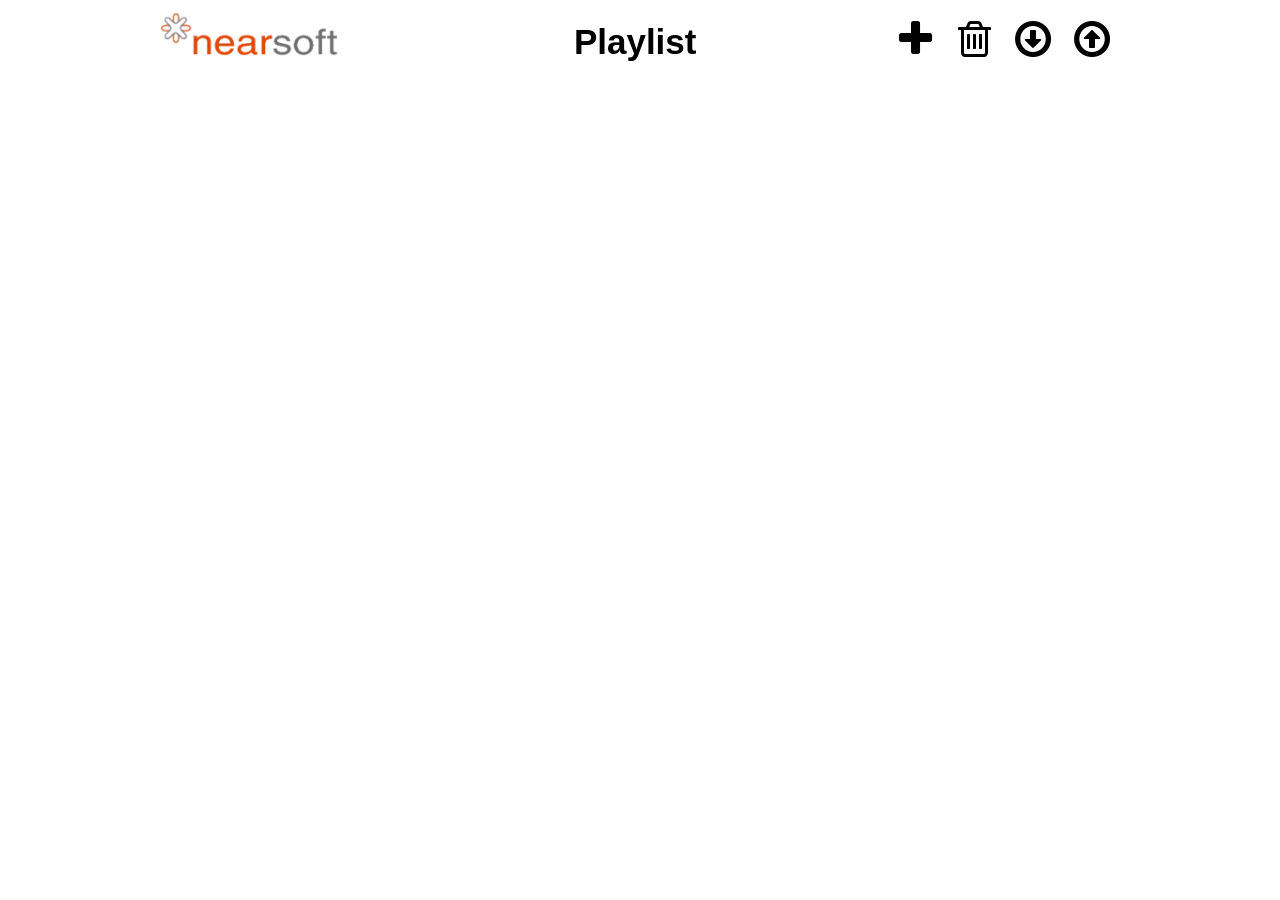
<file: index.html>
<!DOCTYPE html>
<html>
    <head>
        <title >TEST</title>
        <meta charset="utf-8">
        <meta name="google" content="notranslate" />
        <meta http-equiv="Content-Language" content="en_US" />
        <meta http-equiv="Content-Type" content="text/html; charset=utf-8" />
        <meta http-equiv="X-UA-Compatible" content="IE=edge,chrome=1">
        <meta name="viewport" content="width=device-width, user-scalable=no">
        <!-- Test -->
        <!--
        <link rel="stylesheet" href="//code.jquery.com/qunit/qunit-1.15.0.css">
        <script src="//code.jquery.com/qunit/qunit-1.15.0.js"></script>
        -->
        <!-- -->
        <!-- Css Vendors-->
        <link rel="stylesheet" type="text/css" href="vendors/fontello/css/fontello.css" />
        <!-- -->
        <link rel="stylesheet" type="text/css" href="app/css/main.css" />
    </head>
    <body>
        <div id="main">
            <div id="header">
                <div class="logo">
                    <img src="app/images/logo.png" class="logo-img">
                </div>
                <div class="title">
                    <h1>Playlist</h1>
                </div>
                <div class="action-icons">
                    <div class="ico icon-up-circled2"></div>
                    <div class="ico icon-down-circled2"></div>
                    <div class="ico icon-trash"></div>
                    <div class="ico icon-plus"></div>
                </div>
                <div class="clear"></div>
            </div>
            <div id="list-container"></div>
            <div id="new-item"></div>
        </div>
        <!-- JavaScript Vendors-->
        <script src="vendors/jquery/jquery-2.1.1.js"></script>
        <script src="vendors/jpload/jpload.js"></script>
        <!-- -->
        <script src="app/js/models/todoModel.js"></script>
        <script src="app/js/controllers/todoController.js"></script>
        <script src="app/js/behavior.js"></script>

        <!-- Test Files -->
        <!--
        <script src="test/addElement.js"></script>
        <script src="test/deleteElement.js"></script>
        <script src="test/deleteSelectedElement.js"></script>
        <script src="test/downSelectedElement.js"></script>
        <script src="test/editElement.js"></script>
        <script src="test/loadPlaylist.js"></script>
        <script src="test/upSelectedElement.js"></script>
        -->
    </body>
    <!-- <div id="qunit"></div> -->
</html>
</file>
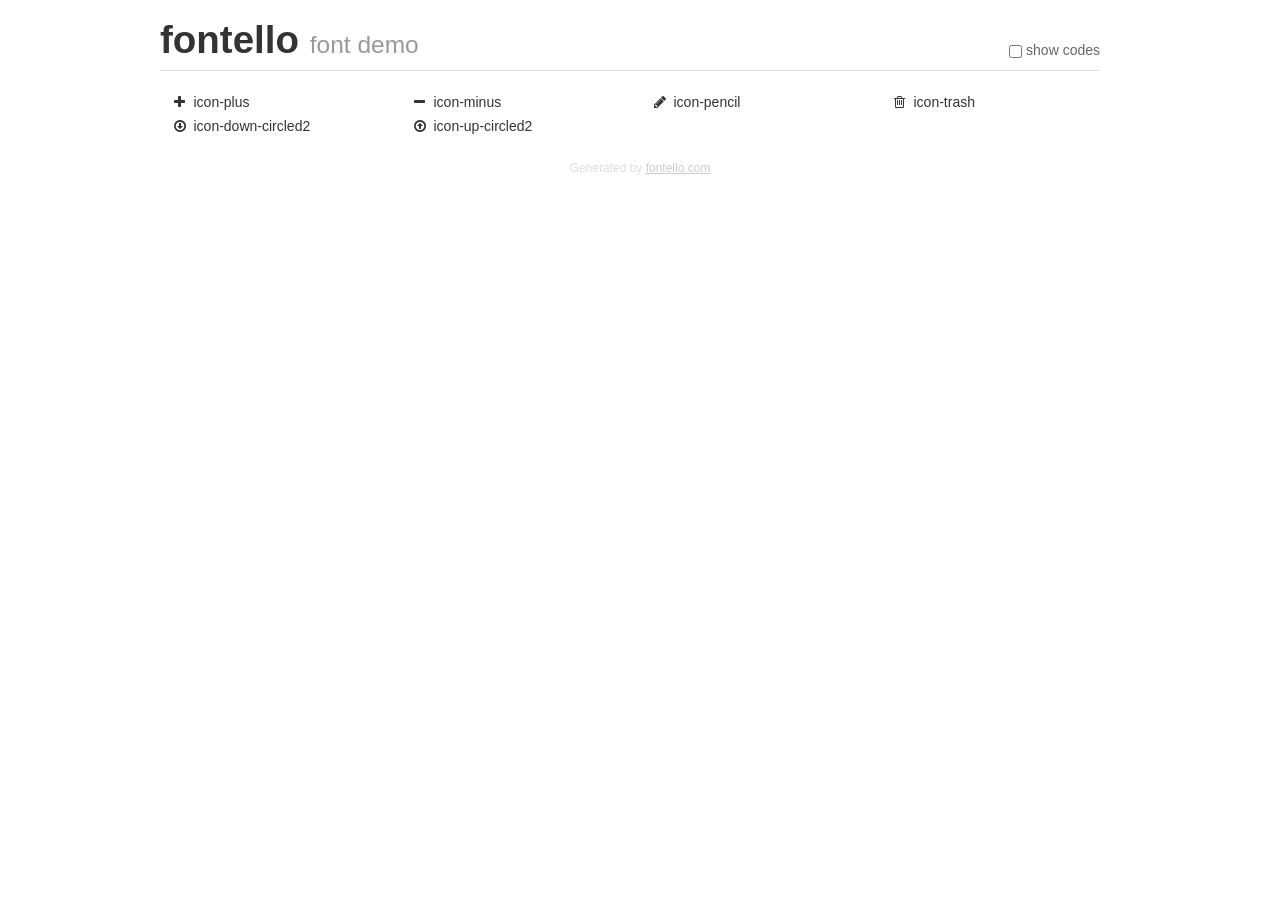
<file: vendors/fontello/demo.html>
<!DOCTYPE html>
<html>
  <head><!--[if lt IE 9]>
    <script src="http://html5shim.googlecode.com/svn/trunk/html5.js"></script><![endif]-->
    <meta charset="UTF-8"><style type="text/css">/*
 * Bootstrap v2.2.1
 *
 * Copyright 2012 Twitter, Inc
 * Licensed under the Apache License v2.0
 * http://www.apache.org/licenses/LICENSE-2.0
 *
 * Designed and built with all the love in the world @twitter by @mdo and @fat.
 */
.clearfix {
  *zoom: 1;
}
.clearfix:before,
.clearfix:after {
  display: table;
  content: "";
  line-height: 0;
}
.clearfix:after {
  clear: both;
}
html {
  font-size: 100%;
  -webkit-text-size-adjust: 100%;
  -ms-text-size-adjust: 100%;
}
a:focus {
  outline: thin dotted #333;
  outline: 5px auto -webkit-focus-ring-color;
  outline-offset: -2px;
}
a:hover,
a:active {
  outline: 0;
}
button,
input,
select,
textarea {
  margin: 0;
  font-size: 100%;
  vertical-align: middle;
}
button,
input {
  *overflow: visible;
  line-height: normal;
}
button::-moz-focus-inner,
input::-moz-focus-inner {
  padding: 0;
  border: 0;
}
body {
  margin: 0;
  font-family: "Helvetica Neue", Helvetica, Arial, sans-serif;
  font-size: 14px;
  line-height: 20px;
  color: #333;
  background-color: #fff;
}
a {
  color: #08c;
  text-decoration: none;
}
a:hover {
  color: #005580;
  text-decoration: underline;
}
.row {
  margin-left: -20px;
  *zoom: 1;
}
.row:before,
.row:after {
  display: table;
  content: "";
  line-height: 0;
}
.row:after {
  clear: both;
}
[class*="span"] {
  float: left;
  min-height: 1px;
  margin-left: 20px;
}
.container,
.navbar-static-top .container,
.navbar-fixed-top .container,
.navbar-fixed-bottom .container {
  width: 940px;
}
.span12 {
  width: 940px;
}
.span11 {
  width: 860px;
}
.span10 {
  width: 780px;
}
.span9 {
  width: 700px;
}
.span8 {
  width: 620px;
}
.span7 {
  width: 540px;
}
.span6 {
  width: 460px;
}
.span5 {
  width: 380px;
}
.span4 {
  width: 300px;
}
.span3 {
  width: 220px;
}
.span2 {
  width: 140px;
}
.span1 {
  width: 60px;
}
[class*="span"].pull-right,
.row-fluid [class*="span"].pull-right {
  float: right;
}
.container {
  margin-right: auto;
  margin-left: auto;
  *zoom: 1;
}
.container:before,
.container:after {
  display: table;
  content: "";
  line-height: 0;
}
.container:after {
  clear: both;
}
p {
  margin: 0 0 10px;
}
.lead {
  margin-bottom: 20px;
  font-size: 21px;
  font-weight: 200;
  line-height: 30px;
}
small {
  font-size: 85%;
}
h1 {
  margin: 10px 0;
  font-family: inherit;
  font-weight: bold;
  line-height: 20px;
  color: inherit;
  text-rendering: optimizelegibility;
}
h1 small {
  font-weight: normal;
  line-height: 1;
  color: #999;
}
h1 {
  line-height: 40px;
}
h1 {
  font-size: 38.5px;
}
h1 small {
  font-size: 24.5px;
}
body {
  margin-top: 90px;
}
.header {
  position: fixed;
  top: 0;
  left: 50%;
  margin-left: -480px;
  background-color: #fff;
  border-bottom: 1px solid #ddd;
  padding-top: 10px;
  z-index: 10;
}
.footer {
  color: #ddd;
  font-size: 12px;
  text-align: center;
  margin-top: 20px;
}
.footer a {
  color: #ccc;
  text-decoration: underline;
}
.the-icons {
  font-size: 14px;
  line-height: 24px;
}
.switch {
  position: absolute;
  right: 0;
  bottom: 10px;
  color: #666;
}
.switch input {
  margin-right: 0.3em;
}
.codesOn .i-name {
  display: none;
}
.codesOn .i-code {
  display: inline;
}
.i-code {
  display: none;
}
</style>
    <link rel="stylesheet" href="css/fontello.css">
    <link rel="stylesheet" href="css/animation.css"><!--[if IE 7]>
    <link rel="stylesheet" href="css/fontello-ie7.css"><![endif]-->
    <script>
      function toggleCodes(on) {
        var obj = document.getElementById('icons');
        
        if (on) {
          obj.className += ' codesOn';
        } else {
          obj.className = obj.className.replace(' codesOn', '');
        }
      }
      
    </script>
  </head>
  <body>
    <div class="container header">
      <h1>
        fontello
         <small>font demo</small>
      </h1>
      <label class="switch">
        <input type="checkbox" onclick="toggleCodes(this.checked)">show codes
      </label>
    </div>
    <div id="icons" class="container">
      <div class="row">
        <div title="Code: 0xe800" class="the-icons span3"><i class="icon-plus"></i> <span class="i-name">icon-plus</span><span class="i-code">0xe800</span></div>
        <div title="Code: 0xe804" class="the-icons span3"><i class="icon-minus"></i> <span class="i-name">icon-minus</span><span class="i-code">0xe804</span></div>
        <div title="Code: 0xe805" class="the-icons span3"><i class="icon-pencil"></i> <span class="i-name">icon-pencil</span><span class="i-code">0xe805</span></div>
        <div title="Code: 0xe801" class="the-icons span3"><i class="icon-trash"></i> <span class="i-name">icon-trash</span><span class="i-code">0xe801</span></div>
      </div>
      <div class="row">
        <div title="Code: 0xe803" class="the-icons span3"><i class="icon-down-circled2"></i> <span class="i-name">icon-down-circled2</span><span class="i-code">0xe803</span></div>
        <div title="Code: 0xe802" class="the-icons span3"><i class="icon-up-circled2"></i> <span class="i-name">icon-up-circled2</span><span class="i-code">0xe802</span></div>
      </div>
    </div>
    <div class="container footer">Generated by <a href="http://fontello.com">fontello.com</a></div>
  </body>
</html>
</file>
<file: vendors/fontello/css/fontello.css>
@font-face {
  font-family: 'fontello';
  src: url('../font/fontello.eot?10183685');
  src: url('../font/fontello.eot?10183685#iefix') format('embedded-opentype'),
       url('../font/fontello.woff?10183685') format('woff'),
       url('../font/fontello.ttf?10183685') format('truetype'),
       url('../font/fontello.svg?10183685#fontello') format('svg');
  font-weight: normal;
  font-style: normal;
}
/* Chrome hack: SVG is rendered more smooth in Windozze. 100% magic, uncomment if you need it. */
/* Note, that will break hinting! In other OS-es font will be not as sharp as it could be */
/*
@media screen and (-webkit-min-device-pixel-ratio:0) {
  @font-face {
    font-family: 'fontello';
    src: url('../font/fontello.svg?10183685#fontello') format('svg');
  }
}
*/
 
 [class^="icon-"]:before, [class*=" icon-"]:before {
  font-family: "fontello";
  font-style: normal;
  font-weight: normal;
  speak: none;
 
  display: inline-block;
  text-decoration: inherit;
  width: 1em;
  margin-right: .2em;
  text-align: center;
  /* opacity: .8; */
 
  /* For safety - reset parent styles, that can break glyph codes*/
  font-variant: normal;
  text-transform: none;
     
  /* fix buttons height, for twitter bootstrap */
  line-height: 1em;
 
  /* Animation center compensation - margins should be symmetric */
  /* remove if not needed */
  margin-left: .2em;
 
  /* you can be more comfortable with increased icons size */
  /* font-size: 120%; */
 
  /* Uncomment for 3D effect */
  /* text-shadow: 1px 1px 1px rgba(127, 127, 127, 0.3); */
}
 
.icon-plus:before { content: '\e800'; } /* '' */
.icon-minus:before { content: '\e804'; } /* '' */
.icon-pencil:before { content: '\e805'; } /* '' */
.icon-trash:before { content: '\e801'; } /* '' */
.icon-down-circled2:before { content: '\e803'; } /* '' */
.icon-up-circled2:before { content: '\e802'; } /* '' */
</file>
<file: app/css/main.css>
/* line 1, ../sass/main.scss */
#main {
  max-width: 962px;
  width: 962px;
  margin: 0 auto;
  font-size: 14px;
  font-family: Tahoma, Geneva, sans-serif;
}
/* line 7, ../sass/main.scss */
#main .clear {
  clear: both;
}
/* line 10, ../sass/main.scss */
#main #header {
  margin: 0 auto;
  width: 100%;
  margin-bottom: 19px;
}
/* line 14, ../sass/main.scss */
#main #header .logo {
  float: left;
  width: 33%;
  padding-top: 3px;
}
/* line 18, ../sass/main.scss */
#main #header .logo img {
  max-width: 180px;
  width: 100%;
}
/* line 23, ../sass/main.scss */
#main #header .title {
  float: left;
  width: 33%;
  text-align: center;
  margin-top: 14px;
}
/* line 28, ../sass/main.scss */
#main #header .title h1 {
  font-size: 2.5em;
  font-weight: 900;
  margin: 0;
  padding: 0;
}
/* line 35, ../sass/main.scss */
#main #header .action-icons {
  float: right;
  width: 33%;
  padding-top: 8px;
}
/* line 39, ../sass/main.scss */
#main #header .action-icons .ico {
  cursor: pointer;
  float: right;
  font-size: 3em;
  -webkit-transition: all .1s ease;
  transition: all .1s ease;
}
/* line 45, ../sass/main.scss */
#main #header .action-icons .ico:hover {
  background: #e6411e;
  color: #fff;
  -webkit-transition: all .1s ease;
  transition: all .1s ease;
}
/* line 55, ../sass/main.scss */
#main #list-container .item {
  height: 50px;
  border: solid 3px #000;
  border-radius: 5px;
  background: #cccccc;
  margin-bottom: 15px;
}
/* line 61, ../sass/main.scss */
#main #list-container .item:nth-child(2n) {
  background: #fff;
}
/* line 64, ../sass/main.scss */
#main #list-container .item.selected {
  background: #B9D2E5;
}
/* line 67, ../sass/main.scss */
#main #list-container .item .id-item {
  font-size: 2em;
  width: 5%;
  float: left;
  padding-top: 7px;
  padding-left: 9px;
}
/* line 74, ../sass/main.scss */
#main #list-container .item .check-item {
  width: 26px;
  float: left;
  padding-top: 15px;
}
/* line 79, ../sass/main.scss */
#main #list-container .item .name-item {
  width: 70%;
  float: left;
  padding-top: 17px;
}
/* line 84, ../sass/main.scss */
#main #list-container .item .action-item {
  width: 18%;
  float: right;
}
/* line 87, ../sass/main.scss */
#main #list-container .item .action-item .icon-container {
  padding-top: 9px;
}
/* line 89, ../sass/main.scss */
#main #list-container .item .action-item .icon-container .ico {
  cursor: pointer;
  float: right;
  font-size: 2em;
  border-radius: solid 1px #ddd;
  -webkit-transition: all .1s ease;
  transition: all .1s ease;
}
/* line 96, ../sass/main.scss */
#main #list-container .item .action-item .icon-container .ico.icon-minus {
  margin-right: 8px;
}
/* line 99, ../sass/main.scss */
#main #list-container .item .action-item .icon-container .ico:hover {
  background: #e6411e;
  border: solid 1px #eee;
  color: #fff;
  -webkit-transition: all .1s ease;
  transition: all .1s ease;
}
/* line 111, ../sass/main.scss */
#main #new-item {
  height: 300px;
  background: #fff;
  z-index: 3;
  margin: 0 auto;
  position: relative;
  right: 0;
  float: right;
  top: 10%;
}
/* line 120, ../sass/main.scss */
#main #new-item.display-none {
  display: none;
}
/* line 124, ../sass/main.scss */
#main #new-item .edit-item .close-edit-item {
  float: left;
  color: #999;
  font-weight: 900;
  cursor: pointer;
  background: #ddd;
  font-size: 1em;
  padding-left: 10px;
  padding-right: 10px;
  margin-top: 5px;
  margin-right: 15px;
  border-right: 31px;
}
/* line 141, ../sass/main.scss */
#main #new-item .close-new-item {
  float: left;
  color: #f00;
  font-weight: 900;
  cursor: pointer;
  background: #eee;
  font-size: 2em;
  border-radius: 30px;
  padding-left: 10px;
  padding-right: 10px;
  margin-top: 2px;
  margin-right: 15px;
  border: solid 1px #ddd;
}
/* line 154, ../sass/main.scss */
#main #new-item .close-new-item .close-container {
  padding-top: 3px;
}
/* line 158, ../sass/main.scss */
#main #new-item .name {
  height: 30px;
  padding: 3px;
  border-radius: 5px;
  border: 3px;
  border: solid 1px #eee;
}
/* line 165, ../sass/main.scss */
#main #new-item .add-item-button {
  border-radius: 3px;
  padding: 10px 21px;
  border: solid 1px #000;
  text-align: center;
}
</file>
<file: vendors/fontello/css/animation.css>
/*
   Animation example, for spinners
*/
.animate-spin {
  -moz-animation: spin 2s infinite linear;
  -o-animation: spin 2s infinite linear;
  -webkit-animation: spin 2s infinite linear;
  animation: spin 2s infinite linear;
  display: inline-block;
}
@-moz-keyframes spin {
  0% {
    -moz-transform: rotate(0deg);
    -o-transform: rotate(0deg);
    -webkit-transform: rotate(0deg);
    transform: rotate(0deg);
  }

  100% {
    -moz-transform: rotate(359deg);
    -o-transform: rotate(359deg);
    -webkit-transform: rotate(359deg);
    transform: rotate(359deg);
  }
}
@-webkit-keyframes spin {
  0% {
    -moz-transform: rotate(0deg);
    -o-transform: rotate(0deg);
    -webkit-transform: rotate(0deg);
    transform: rotate(0deg);
  }

  100% {
    -moz-transform: rotate(359deg);
    -o-transform: rotate(359deg);
    -webkit-transform: rotate(359deg);
    transform: rotate(359deg);
  }
}
@-o-keyframes spin {
  0% {
    -moz-transform: rotate(0deg);
    -o-transform: rotate(0deg);
    -webkit-transform: rotate(0deg);
    transform: rotate(0deg);
  }

  100% {
    -moz-transform: rotate(359deg);
    -o-transform: rotate(359deg);
    -webkit-transform: rotate(359deg);
    transform: rotate(359deg);
  }
}
@-ms-keyframes spin {
  0% {
    -moz-transform: rotate(0deg);
    -o-transform: rotate(0deg);
    -webkit-transform: rotate(0deg);
    transform: rotate(0deg);
  }

  100% {
    -moz-transform: rotate(359deg);
    -o-transform: rotate(359deg);
    -webkit-transform: rotate(359deg);
    transform: rotate(359deg);
  }
}
@keyframes spin {
  0% {
    -moz-transform: rotate(0deg);
    -o-transform: rotate(0deg);
    -webkit-transform: rotate(0deg);
    transform: rotate(0deg);
  }

  100% {
    -moz-transform: rotate(359deg);
    -o-transform: rotate(359deg);
    -webkit-transform: rotate(359deg);
    transform: rotate(359deg);
  }
}
</file>
<file: vendors/fontello/css/fontello-ie7.css>
[class^="icon-"], [class*=" icon-"] {
  font-family: 'fontello';
  font-style: normal;
  font-weight: normal;
 
  /* fix buttons height */
  line-height: 1em;
 
  /* you can be more comfortable with increased icons size */
  /* font-size: 120%; */
}
 
.icon-plus { *zoom: expression( this.runtimeStyle['zoom'] = '1', this.innerHTML = '&#xe800;&nbsp;'); }
.icon-minus { *zoom: expression( this.runtimeStyle['zoom'] = '1', this.innerHTML = '&#xe804;&nbsp;'); }
.icon-pencil { *zoom: expression( this.runtimeStyle['zoom'] = '1', this.innerHTML = '&#xe805;&nbsp;'); }
.icon-trash { *zoom: expression( this.runtimeStyle['zoom'] = '1', this.innerHTML = '&#xe801;&nbsp;'); }
.icon-down-circled2 { *zoom: expression( this.runtimeStyle['zoom'] = '1', this.innerHTML = '&#xe803;&nbsp;'); }
.icon-up-circled2 { *zoom: expression( this.runtimeStyle['zoom'] = '1', this.innerHTML = '&#xe802;&nbsp;'); }
</file>
